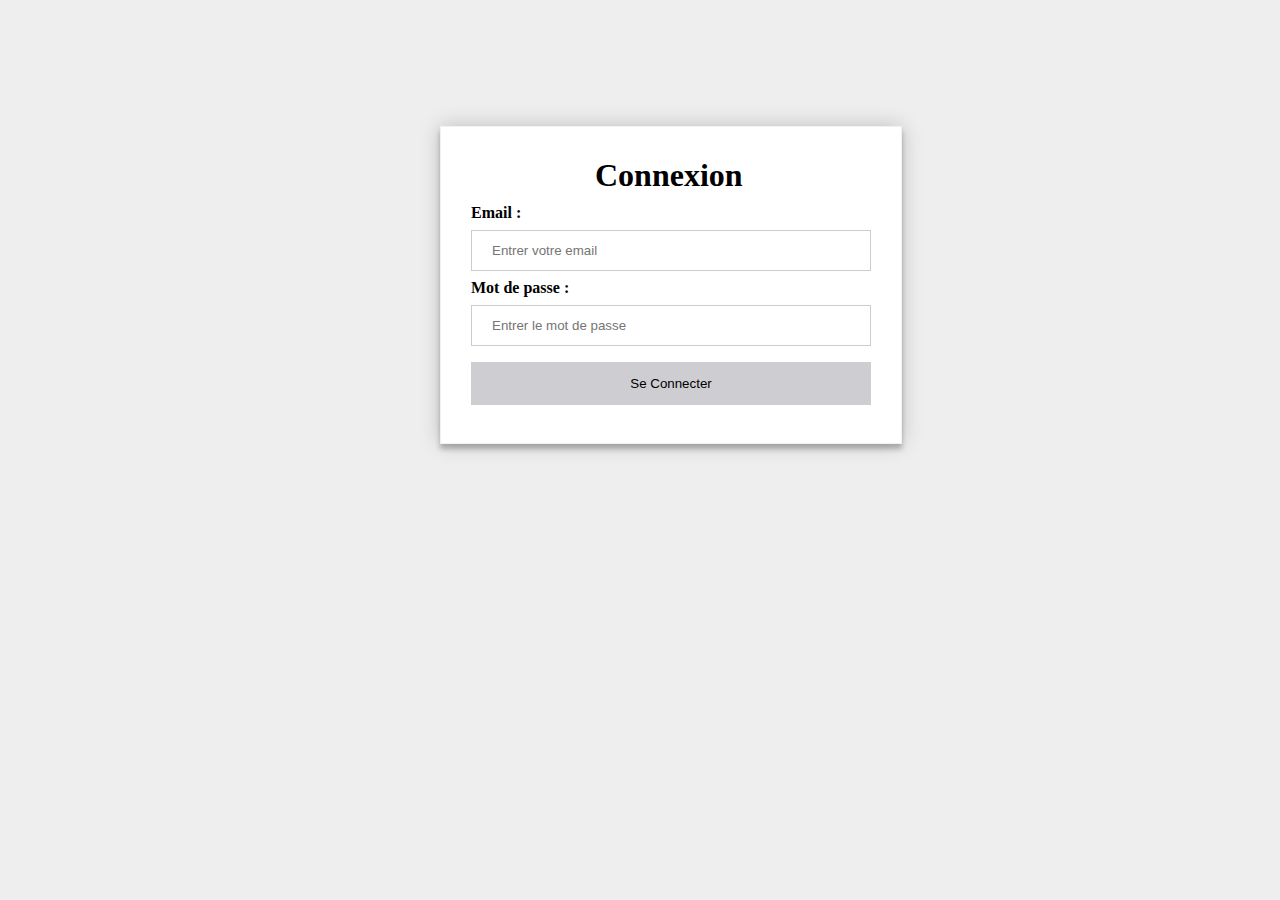
<file: index.html>
<!DOCTYPE html>
<html >
  <head>
  <title>Grappe</title>
	<meta http-equiv="Content-Type" content="text/html;charset=utf-8"/>
		<script type="text/javascript" src="./vendor/angular/angular.js"> </script>
        <script type="text/javascript" src="./vendor/jquery/jquery.js"></script>
<script type="text/javascript" src="./javascripts/connexion.js"> </script>
  
		 <!--<link rel='stylesheet' href='/stylesheets/style.css' />-->
		<link rel='stylesheet' href="./stylesheets/connexion.css" />
		<link type="text/css" href="./vendor/bootstrap/bootstrap.css" />

</head>
<body >
 <div id="container">
            <!-- zone de connexion -->
            
            <form method="POST" onsubmit="validate()">
                <h1>Connexion</h1>
                
                <label><b>Email : </b></label>
                <input type="text" placeholder="Entrer votre email " id="email" name="email"  required>

                <label><b>Mot de passe : </b></label>
                <input type="password" placeholder="Entrer le mot de passe" id="password" name="password" required>

                <input type="submit" id='submit' value='Se Connecter' >
                

                
            </form>
        </div>

</div>
</html>
</file>
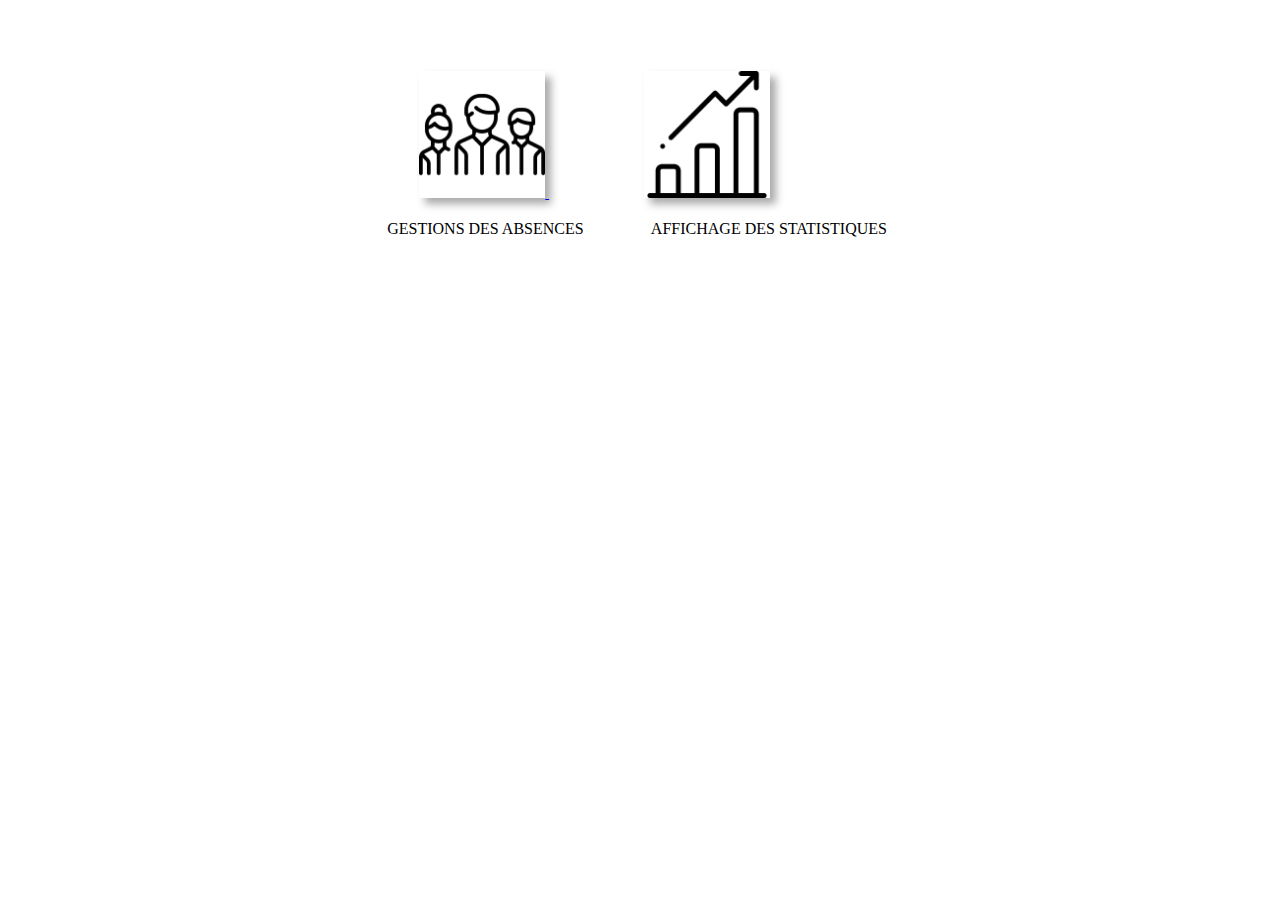
<file: accueil.html>
<!DOCTYPE html>
<html >
<head>
	<title>Grappe</title>
	<meta http-equiv="Content-Type" content="text/html;charset=utf-8"/>
			<script type="text/javascript" src="/vendor/angular/angular.js"> </script>
	<!--	<script type="text/javascript" src="/javascripts/connexion.js"> </script>
		 <!--<link rel='stylesheet' href='/stylesheets/style.css' />-->
		<link rel='stylesheet' href="/stylesheets/accueil.css" />
		<link type="text/css" href="/vendor/bootstrap/bootstrap.css" />
</head>
<body>



	<div class=block-imgs-btn>
		<div class="img-btn">
			<a href="/gestion">
				<img src="/images/group.png"  title="Gestion des absences" />
			</a>
			
		</div>
		<div class="img-btn">
			<a href="/statistiques">
				<img src="/images/bar-chart.png"  title="Affichage des statistiques"  />
			</a>
			
		</div>
		<br><br>
		<label>GESTIONS DES ABSENCES</label>
		<label>AFFICHAGE DES STATISTIQUES</label>
	</div>

</body>
</html>
</file>
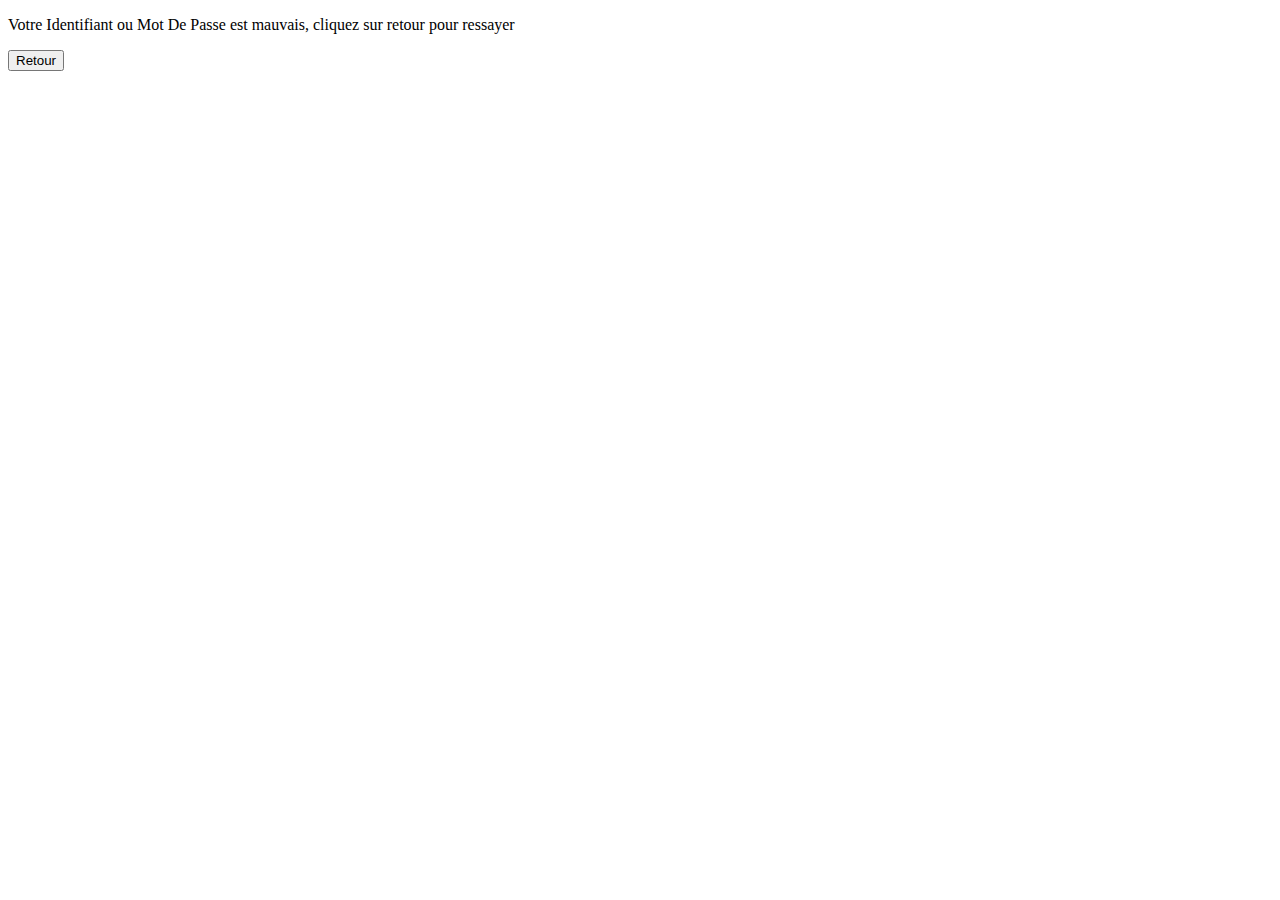
<file: fail.html>
<!DOCTYPE html>
<html >
<head>
	<title>Grappe</title>
	<meta http-equiv="Content-Type" content="text/html;charset=utf-8"/>
			<script type="text/javascript" src="/vendor/angular/angular.js"> </script>
		<link rel='stylesheet' href="/stylesheets/accueil.css" />
		<link type="text/css" href="/vendor/bootstrap/bootstrap.css" />
</head>
<body>
<form action="/" method="GET">
	<p>Votre Identifiant ou Mot De Passe est mauvais, cliquez sur retour pour ressayer</p>
	<input type="submit" name="retour" value="Retour" >
</form>
</body>
</html>
</file>
<file: stylesheets/style.css>
body {
  padding: 50px;
  font: 14px "Lucida Grande", Helvetica, Arial, sans-serif;
}

a {
  color: #00B7FF;
}
</file>
<file: stylesheets/connexion.css>
body{
    background: #eeeeee;
}
#container{
    width:400px;
    margin:0 auto;
    margin-top:10%;
}
/* Bordered form */
form {
    width:100%;
    padding: 30px;
    border: 1px solid #f1f1f1;
    background: #fff;
    box-shadow: 0 0 20px 0 rgba(0, 0, 0, 0.2), 0 5px 5px 0 rgba(0, 0, 0, 0.24);
}
#container h1{
    width: 38%;
    margin: 0 auto;
    padding-bottom: 10px;
}

/* Full-width inputs */
input[type=text], input[type=password] {
    width: 100%;
    padding: 12px 20px;
    margin: 8px 0;
    display: inline-block;
    border: 1px solid #ccc;
    box-sizing: border-box;
}

/* Set a style for all buttons */
input[type=submit] {
    background-color: #cecdd2;
    color: black;
    padding: 14px 20px;
    margin: 8px 0;
    border: none;
    cursor: pointer;
    width: 100%;
}
input[type=submit]:hover {
    background-color: white;
    color: #cecdd2;
    border: 1px solid #cecdd2;
}


/*body{
    background: #eeeeee;
}
#container{
    width:400px;
    margin:0 auto;
    margin-top:10%;
}
/* Bordered form 
form {
    width:100%;
    padding: 30px;
    border: 1px solid #f1f1f1;
    background: #fff;
    box-shadow: 0 0 20px 0 rgba(0, 0, 0, 0.2), 0 5px 5px 0 rgba(0, 0, 0, 0.24);
}
#container h1{
    width: 38%;
    margin: 0 auto;
    padding-bottom: 10px;
}

/* Full-width inputs 
input[type=text], input[type=password] {
    width: 100%;
    padding: 12px 20px;
    margin: 8px 0;
    display: inline-block;
    border: 1px solid #ccc;
    box-sizing: border-box;
}

/* Set a style for all buttons 
input[type=submit] {
    background-color: #cecdd2;
    color: black;
    padding: 14px 20px;
    margin: 8px 0;
    border: none;
    cursor: pointer;
    width: 100%;
}
input[type=submit]:hover {
    background-color: white;
    color: #cecdd2;
    border: 1px solid #cecdd2;
}*/
</file>
<file: stylesheets/accueil.css>
.block-imgs-btn{
	width: 50%;
	height: 75%;
	align-content: center;
	margin: auto;

}

.img-btn{
	display: inline;
	margin-left: 15%;

}
img{
	box-shadow: 6px 6px 8px #aaa;
	width: 20%;
	margin-top: 10%;
}
img:hover{
	box-shadow: 3px 3px 4px #aaa;
}
label{
	margin-left: 10%;
}
</file>
